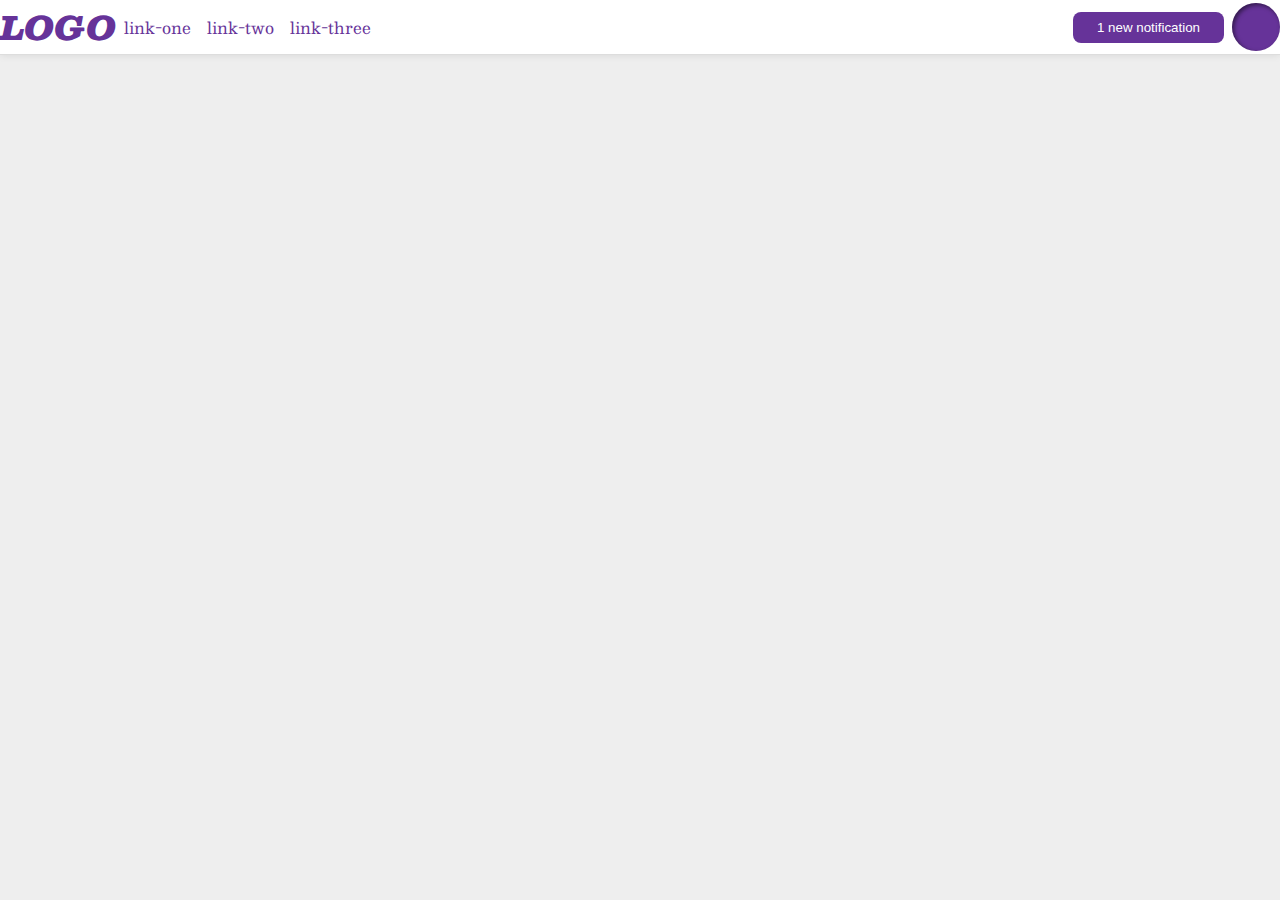
<file: flex/03-flex-header-2/index.html>
<!DOCTYPE html>
<html lang="en">
  <head>
    <meta charset="UTF-8">
    <meta http-equiv="X-UA-Compatible" content="IE=edge">
    <meta name="viewport" content="width=device-width, initial-scale=1.0">
    <title>Flex Header 2</title>
    <link rel="stylesheet" href="style.css">
  </head>
  <body>
    <div class="header">
      <div id="left" class="nav">
        <div class="logo">
          LOGO
        </div>
        <ul class="links">
          <li><a href="https://google.com">link-one</a></li>
          <li><a href="https://google.com">link-two</a></li>
          <li><a href="https://google.com">link-three</a></li>
        </ul>
    </div>
    <div id="right" class="nav">
      <button class="notifications">
        1 new notification
      </button>
      <div class="profile-image"></div>
    </div>
  </div>
  </body>
</html>
</file>
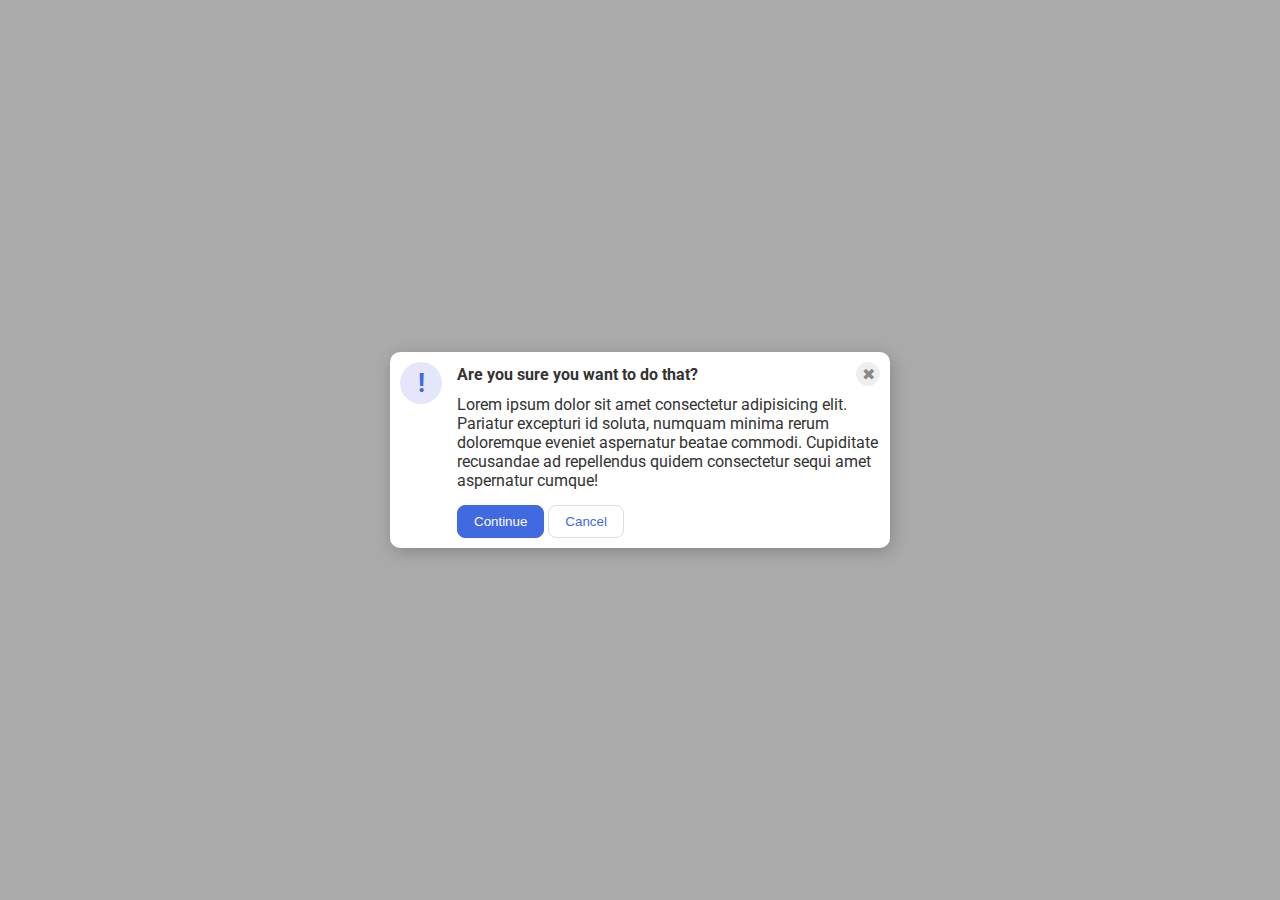
<file: flex/05-flex-modal/index.html>
<!DOCTYPE html>
<html lang="en">
  <head>
    <meta charset="UTF-8">
    <meta http-equiv="X-UA-Compatible" content="IE=edge">
    <meta name="viewport" content="width=device-width, initial-scale=1.0">
    <link rel="stylesheet" href="style.css">
    <title>Modal</title>
  </head>
  <body>
    <div class="modal">
      <div class="left">
        <div class="icon">!</div>
      </div>

      <div class="right">
        
        <div class="control">
          <div class="header">Are you sure you want to do that?</div>
          <button class="close-button">✖</button>
        </div>
        <div class="text">Lorem ipsum dolor sit amet consectetur adipisicing elit. Pariatur excepturi id soluta, numquam minima rerum doloremque eveniet aspernatur beatae commodi. Cupiditate recusandae ad repellendus quidem consectetur sequi amet aspernatur cumque!</div>
        <div class="container1">
          <button class="continue">Continue</button>
          <button class="cancel">Cancel</button>
        </div>
      </div>
    </div>
  </body>
</html>
</file>
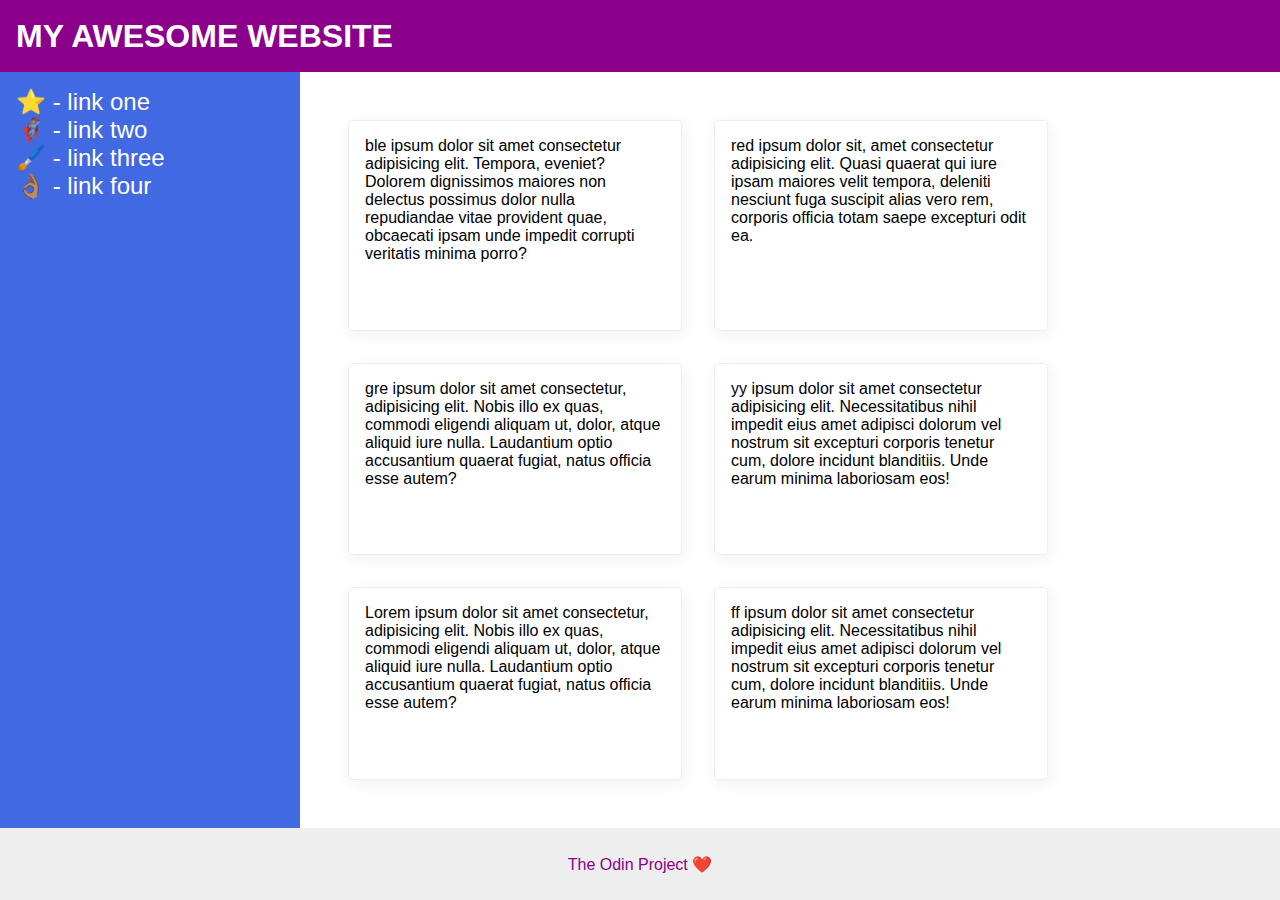
<file: flex/07-flex-layout-2/index.html>
<!DOCTYPE html>
<html lang="en">
  <head>
    <meta charset="UTF-8">
    <meta http-equiv="X-UA-Compatible" content="IE=edge">
    <meta name="viewport" content="width=device-width, initial-scale=1.0">
    <title>The Holy Grail</title>
    <link rel="stylesheet" href="style.css">
  </head>
  <body>
    <div class="header">
      MY AWESOME WEBSITE
    </div>
    <div class="body">
      <div class="sidebar">
        <ul>
          <li><a href="#">⭐ - link one</a></li>
          <li><a href="#">🦸🏽‍♂️ - link two</a></li>
          <li><a href="#">🖌️ - link three</a></li>
          <li><a href="#">👌🏽 - link four</a></li>
        </ul>
      </div>
      <div class="container">
        <div class="card">ble ipsum dolor sit amet consectetur adipisicing elit. Tempora, eveniet? Dolorem dignissimos maiores non delectus possimus dolor nulla repudiandae vitae provident quae, obcaecati ipsam unde impedit corrupti veritatis minima porro?</div>
        <div class="card">red ipsum dolor sit, amet consectetur adipisicing elit. Quasi quaerat qui iure ipsam maiores velit tempora, deleniti nesciunt fuga suscipit alias vero rem, corporis officia totam saepe excepturi odit ea.</div>
        <div class="card">gre ipsum dolor sit amet consectetur, adipisicing elit. Nobis illo ex quas, commodi eligendi aliquam ut, dolor, atque aliquid iure nulla. Laudantium optio accusantium quaerat fugiat, natus officia esse autem?</div>
        <div class="card">yy ipsum dolor sit amet consectetur adipisicing elit. Necessitatibus nihil impedit eius amet adipisci dolorum vel nostrum sit excepturi corporis tenetur cum, dolore incidunt blanditiis. Unde earum minima laboriosam eos!</div>
        <div class="card">Lorem ipsum dolor sit amet consectetur, adipisicing elit. Nobis illo ex quas, commodi eligendi aliquam ut, dolor, atque aliquid iure nulla. Laudantium optio accusantium quaerat fugiat, natus officia esse autem?</div>
        <div class="card">ff ipsum dolor sit amet consectetur adipisicing elit. Necessitatibus nihil impedit eius amet adipisci dolorum vel nostrum sit excepturi corporis tenetur cum, dolore incidunt blanditiis. Unde earum minima laboriosam eos!</div>
      </div>
    </div>
    <div class="footer">
      The Odin Project ❤️
    </div>
  </body>
</html>
</file>
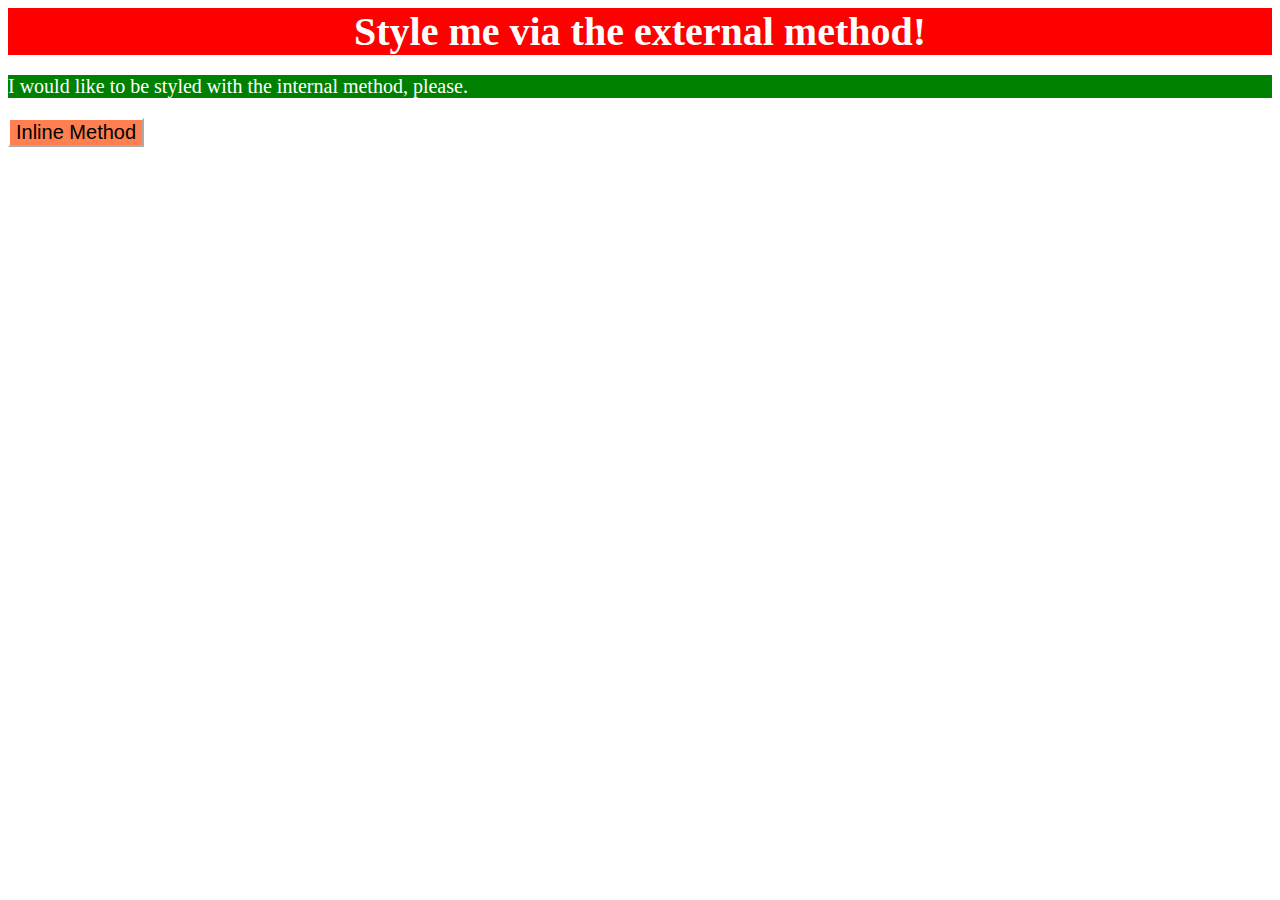
<file: foundations/01-css-methods/index.html>
<!DOCTYPE html>
<html lang="en">
  <head>
    <meta charset="UTF-8">
    <meta http-equiv="X-UA-Compatible" content="IE=edge">
    <meta name="viewport" content="width=device-width, initial-scale=1.0">
    <style>
      p{
  background-color: green;
  color: white;
  font-size:20px;
    }
    </style>



  </head>
    <link rel="stylesheet" href ="index_style.css">
  <body>
    <div ><b>Style me via the external method!</b></div>
    <p>I would like to be styled with the internal method, please.</p>
    <button>Inline Method</button>
  </body>
</html>
</file>
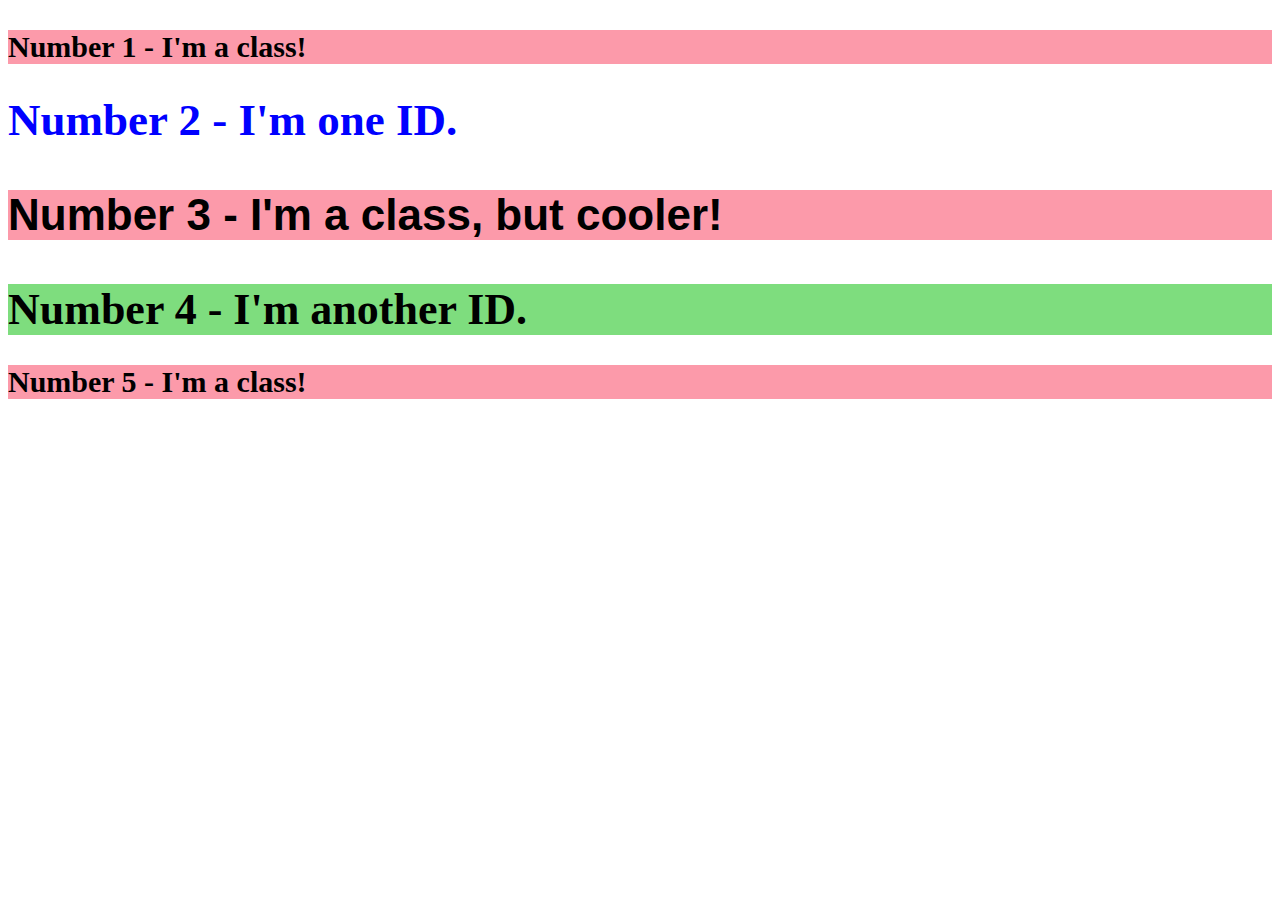
<file: foundations/02-class-id-selectors/index.html>
<!DOCTYPE html>
<html lang="en">
  <head>
    <meta charset="UTF-8">
    <meta http-equiv="X-UA-Compatible" content="IE=edge">
    <meta name="viewport" content="width=device-width, initial-scale=1.0">
    <title>Class and ID Selectors</title>
    <link rel="stylesheet" href="style.css">
  </head>
  <body>
    <p class="num1">Number 1 - I'm a class!</p>
    <div id="num2">Number 2 - I'm one ID.</div>
    <p class="num1 but-cooler">Number 3 - I'm a class, but cooler!</p>
    <div id="num4">Number 4 - I'm another ID.</div>
    <p class="num1">Number 5 - I'm a class!</p>
  </body>
</html>
</file>
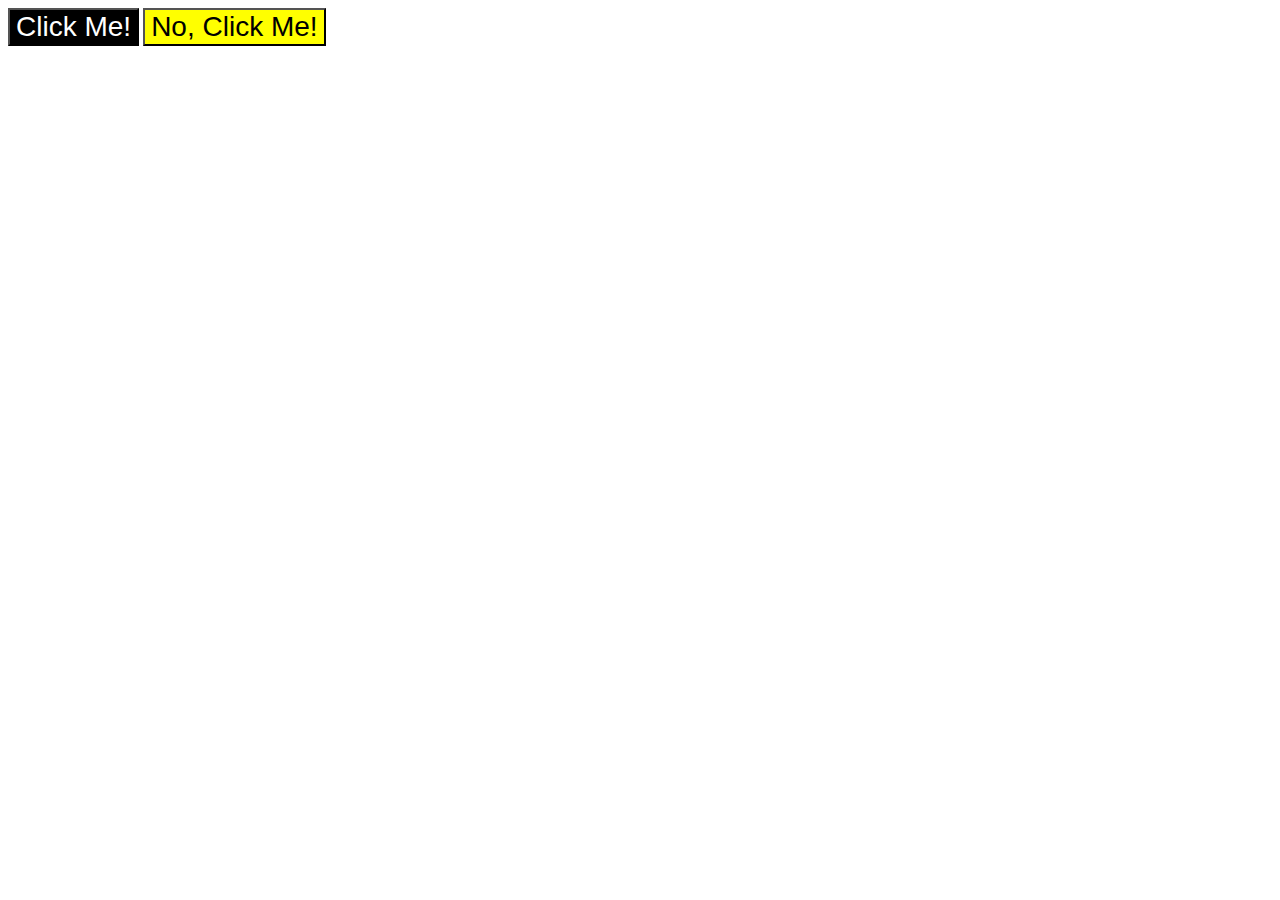
<file: foundations/03-grouping-selectors/index.html>
<!DOCTYPE html>
<html lang="en">
  <head>
    <meta charset="UTF-8">
    <meta http-equiv="X-UA-Compatible" content="IE=edge">
    <meta name="viewport" content="width=device-width, initial-scale=1.0">
    <title>Grouping Selectors</title>
    <link rel="stylesheet" href="style.css">
  </head>
  <body>
    <button class="click one">Click Me!</button>
    <button class ="click two">No, Click Me!</button>
  </body>
</html>
</file>
<file: flex/03-flex-header-2/style.css>
/* this is some magical font-importing.  
you'll learn about it later. */
@import url('https://fonts.googleapis.com/css2?family=Besley:ital,wght@0,400;1,900&display=swap');

body {
  margin: 0;
  background: #eee;
  font-family: Besley, serif;
}

.header {
  background: white;
  border-bottom: 1px solid #ddd;
  box-shadow: 0 0 8px rgba(0,0,0,.1);
  justify-content: space-between;
  display: flex;
  align-items: center;
}

.profile-image {
  background: rebeccapurple;
  box-shadow: inset 2px 2px 4px rgba(0,0,0,.5);
  border-radius: 50%;
  width: 48px;
  height: 48px;
  flex-basis:auto;
}

.logo {
  color: rebeccapurple;
  font-size: 32px;
  font-weight: 900;
  font-style: italic;
 
}

button {
  border: none;
  border-radius: 8px;
  background: rebeccapurple;
  color: white;
  padding: 8px 24px;
}

a {
  /* this removes the line under our links */
  text-decoration: none;
  color: rebeccapurple;
  
}

ul {
  list-style-type: none;
  display:flex;
  margin:0px;
  padding:0;
  gap:16px;

}

#left{
  justify-content: left;
  gap:8px;


}

#right{
  justify-content: right;
  gap:8px
}

.nav{
  display: flex;
  flex: content;
  justify-content: space-between;
  align-items: center;
}
</file>
<file: flex/05-flex-modal/style.css>
@import url('https://fonts.googleapis.com/css2?family=Roboto:wght@400;700&display=swap');

html, body {
  height: 100%;
}

body {
  font-family: Roboto, sans-serif;
  margin: 0;
  background: #aaa;
  color: #333;
  /* I'll give you this one for free lol */
  display: flex;
  align-items: center;
  justify-content: center;
}

.modal {
  background: white;
  width: 480px;
  border-radius: 10px;
  box-shadow: 2px 4px 16px rgba(0,0,0,.2);
  display:flex;
  padding:10px;
  gap:15px;
}

.icon {
  color: royalblue;
  font-size: 26px;
  font-weight: 700;
  background: lavender;
  width: 42px;
  height: 42px;
  border-radius: 50%;
  display: flex;
  align-items: center;
  justify-content: center;
  
}

.close-button {
  background: #eee;
  border-radius: 50%;
  color: #888;
  font-weight: 400;
  font-size: 16px;
  height: 24px;
  width: 24px;
  display: flex;
  align-items: center;
  justify-content: center;
  border: 1px solid #eee;
  padding: 0;
  
}

button {
  cursor: pointer;
  padding: 8px 16px;
  border-radius: 8px;
  
}

button.continue {
  background: royalblue;
  border: 1px solid royalblue;
  color: white;
}

button.cancel {
  background: white;
  border: 1px solid #ddd;
  color: royalblue;
}

.header{
  
  font-weight: bold;

}

.container1{
  padding-top: 15px;
}

.control{
  display:flex;
  justify-content: space-between;
  align-items: center;
  padding-bottom:9px;
}
</file>
<file: flex/07-flex-layout-2/style.css>
body {
  font-family: -apple-system, BlinkMacSystemFont, 'Segoe UI', Roboto, Oxygen, Ubuntu, Cantarell, 'Open Sans', 'Helvetica Neue', sans-serif;
  margin: 0;
  min-height: 100vh;
  display:flex;
  flex-direction: column;
  
}

.header {
  
  height: 72px;
  font-size: 32px;
  background: darkmagenta;
  color: white;
  padding-top:12px;
  padding-left:10px;
  font-weight:900;
  display:flex;
  align-items: center;
  padding:0 16px;
  
 
}

.footer {
  height: 72px;
  background: #eee;
  color: darkmagenta;
  display:flex;
  justify-content: center;
  align-items: center;
}

.body{
  display:flex;
  flex:1;
}

.sidebar {
  width: 300px;
  background: royalblue;
  box-sizing: border-box;
  flex-shrink:0;
  padding:16px 16px;
}

.container{
  display:flex;
  flex-wrap: wrap;
  flex-direction: row;
  gap:32px;
  padding:48px;

}

.card {
  border: 1px solid #eee;
  box-shadow: 2px 4px 16px rgba(0,0,0,.06);
  border-radius: 4px;
  width:300px;
  padding:16px;
  
}

a{
  text-decoration: none;
  font-size: 24px;
  color:white;
  
}

li{
  list-style-type: none;
  display:flex;
}

ul{
  margin:0;
  padding:0;
}
</file>
<file: foundations/01-css-methods/index_style.css>
div{
  color:white;
  background-color: red;
  text-align: center;
  font-size: 40px;
  
}



button{
  color:black;
  background-color: coral;
  border-color: white;
  font-size: 20px;
}
</file>
<file: foundations/02-class-id-selectors/style.css>
.num1{
  background-color: rgb(252, 154, 170);
  font-size: 30px;
  font-weight: bold;
}

#num2{
  font-size:45px;
  font-weight: bold;
  color:blue;

}

.but-cooler{
  
  font-weight: 500h;
  font-size: 44px;
  font-family:Arial, Helvetica, sans-serif;
}

#num4{
  background-color: rgb(126, 221, 126);
  font-weight: bolder;
  font-size:44px;

}
</file>
<file: foundations/03-grouping-selectors/style.css>
.click{
  font-size:28px;
  font-family:'Times New Roman', Times, serif, Helvetica, sans-serif,;
}

.one{
  background-color: black;
  color:white;
  font-weight:500 ;

}

.two{
  background-color: yellow;

}
</file>
